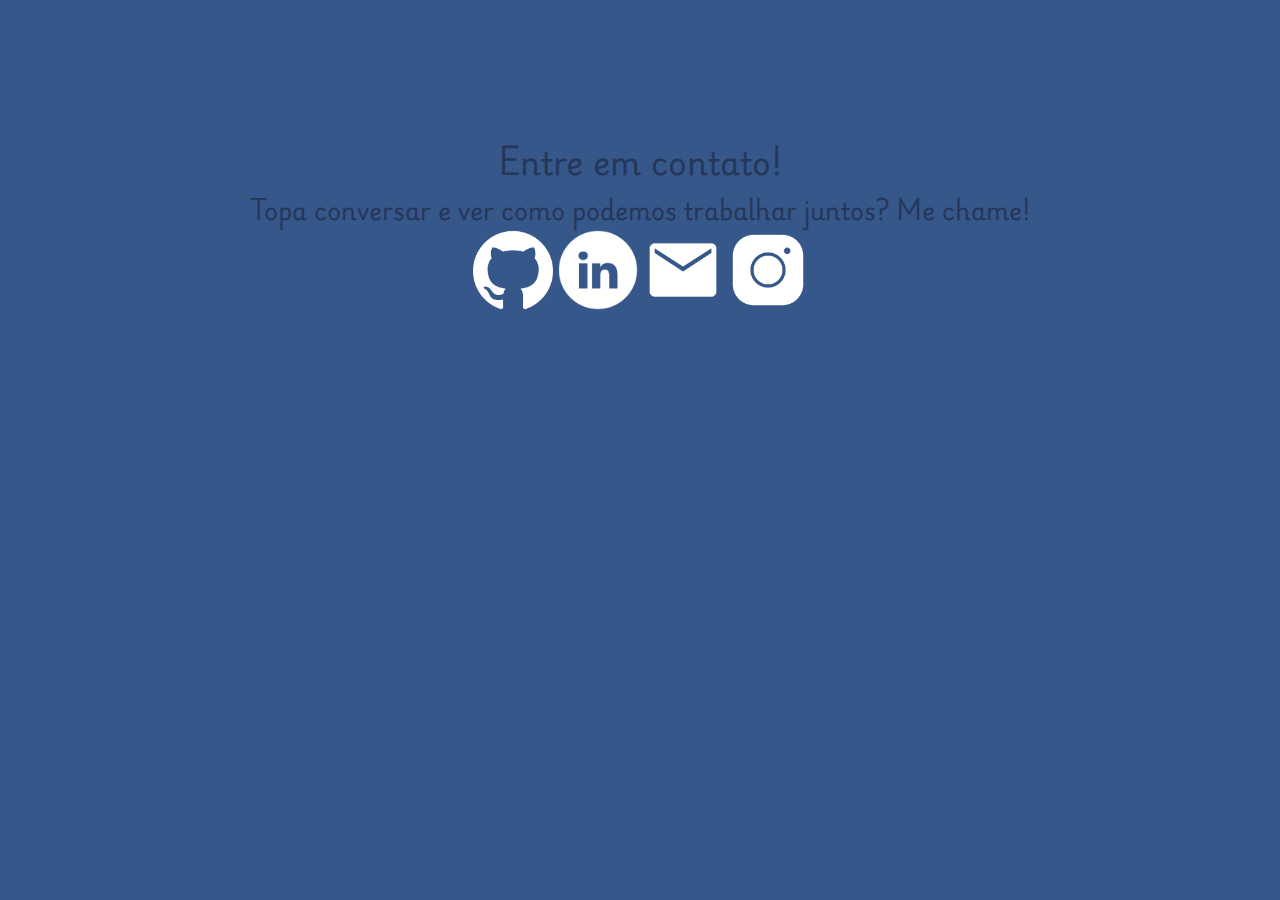
<file: contato.html>
<!DOCTYPE html>
<html lang="en">
<head>
    <meta charset="UTF-8">
    <meta name="viewport" content="width=device-width, initial-scale=1.0">
    <title>Document</title>
    <link rel="stylesheet" href="estilos/contato.css">
    <link rel="stylesheet" href="estilos/index.css">
</head>
<body>
    <section class="apresentacao__contato" id="apresentacao__contato">
            <h1 class="contato-titulo">Entre em contato!</h1>
            <h2>Topa conversar e ver como podemos trabalhar juntos? Me chame!</h2>
            <div>
                <a  href="https://github.com/thamylli"><img class="icon-contato" src="imagens/github-white-icon.webp" alt="github"></a>
                <a  href="https://www.linkedin.com/in/thamylli-ribeiro-572765377?utm_source=share&utm_campaign=share_via&utm_content=profile&utm_medium=android_app"><img class="icon-contato" src="imagens/unnamed.png" alt="github"></a>
                <a  href="thamylly4b@gmail.com"><img class="icon-contato" src="imagens/mail_500dp_FFFFFF_FILL1_wght400_GRAD0_opsz48.png" alt="email"></a>
                <a  href="thamylly4b@gmail.com"><img class="icon-contato" src="imagens/instagram-new.png" alt="email"></a>
            </div>
            
         </section>
</body>
</html>
</file>
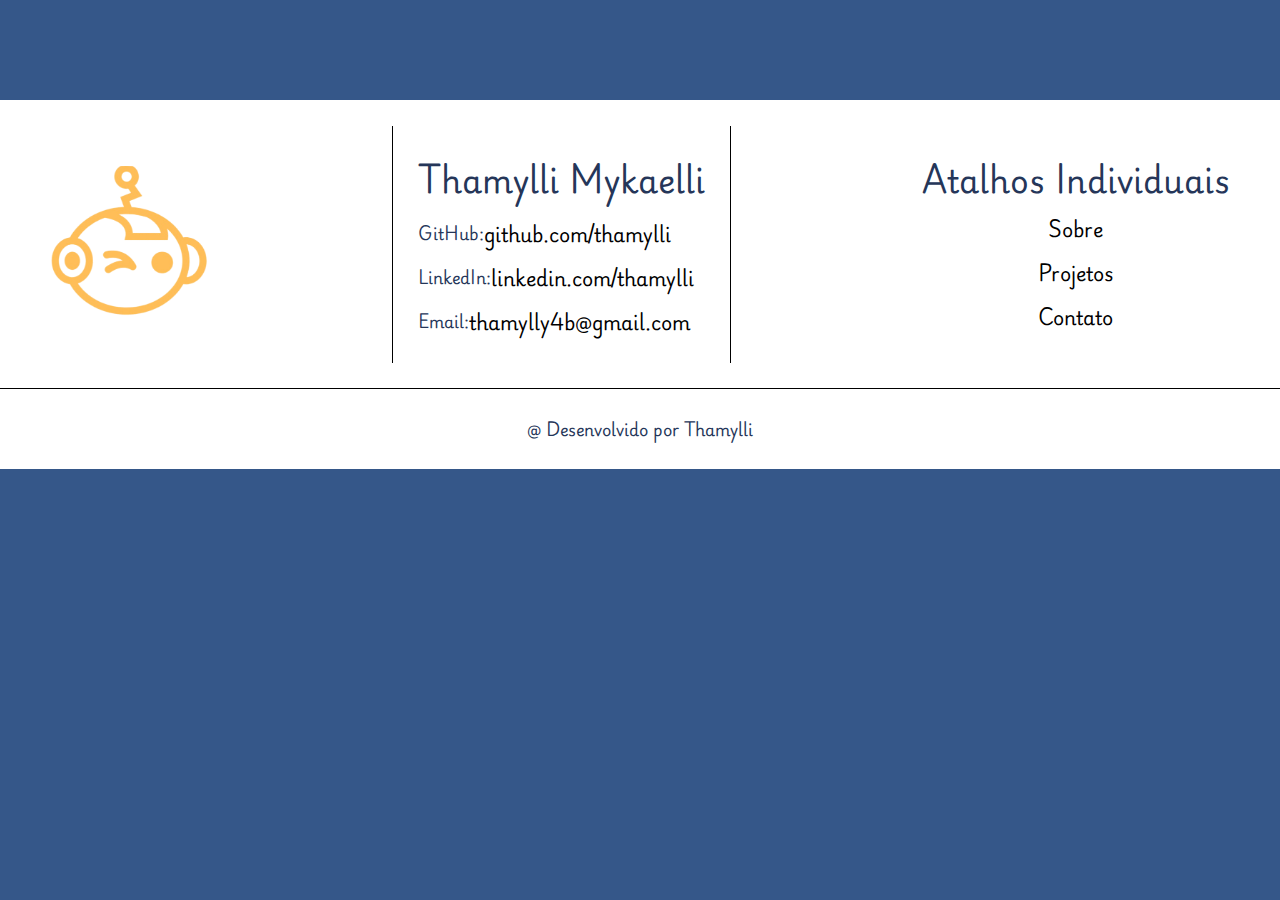
<file: footer.html>
<!DOCTYPE html>
<html lang="en">
<head>
    <meta charset="UTF-8">
    <meta name="viewport" content="width=device-width, initial-scale=1.0">
    <title>Document</title>
    <link rel="stylesheet" href="estilos/index.css">
    <link rel="stylesheet" href="estilos/footer.css">
</head>
<body>
    <footer class="rodape">
        <section class="rodape-container">
            <a href="#cabecalho"><img src="imagens/Captura_de_tela_2025-08-17_173759-removebg-preview.png" alt="logo-footer" class="logo-footer"></a>
                <section class="parte1-rodape">
                    <div class="titulo-rodape">
                        
                        <h1>Thamylli Mykaelli</h1>
                    </div>
                    <div class="contato__icones-rodape">
                        <p class="paragrafo-rodape"><strong>GitHub: </strong><a class="link-redes" href="https://github.com/thamylli">github.com/thamylli</a></p>
                        <p class="paragrafo-rodape"><strong>LinkedIn: </strong><a class="link-redes" href="https://www.linkedin.com/in/thamylli-mykaelli-0b1b4a1b2/">linkedin.com/thamylli</a></p>
                        <p class="paragrafo-rodape"><strong>Email: </strong><a class="link-redes" href="https://www.instagram.com/thamyy.sz/">thamylly4b@gmail.com</a></p>
                    </div>
                </section>
            
            <section class="atalhos-rodape">
                <h1>Atalhos Individuais</h1>
                <div class="atalhos-rodape__links">
                    
                    <a class="atalho-link" href="sobre-mim.html">Sobre</a>
                    <a class="atalho-link" href="projetos.html">Projetos</a>
                    <a class="atalho-link" href="contato.html">Contato</a>
                </div>

            </section>
        </section>
        <section class="direitos-rodape">
            <div>
                <p class="desenvolvido-rodape">@ Desenvolvido por Thamylli</p>
            </div>
        </section>
    </footer> 
</body>
</html>
</file>
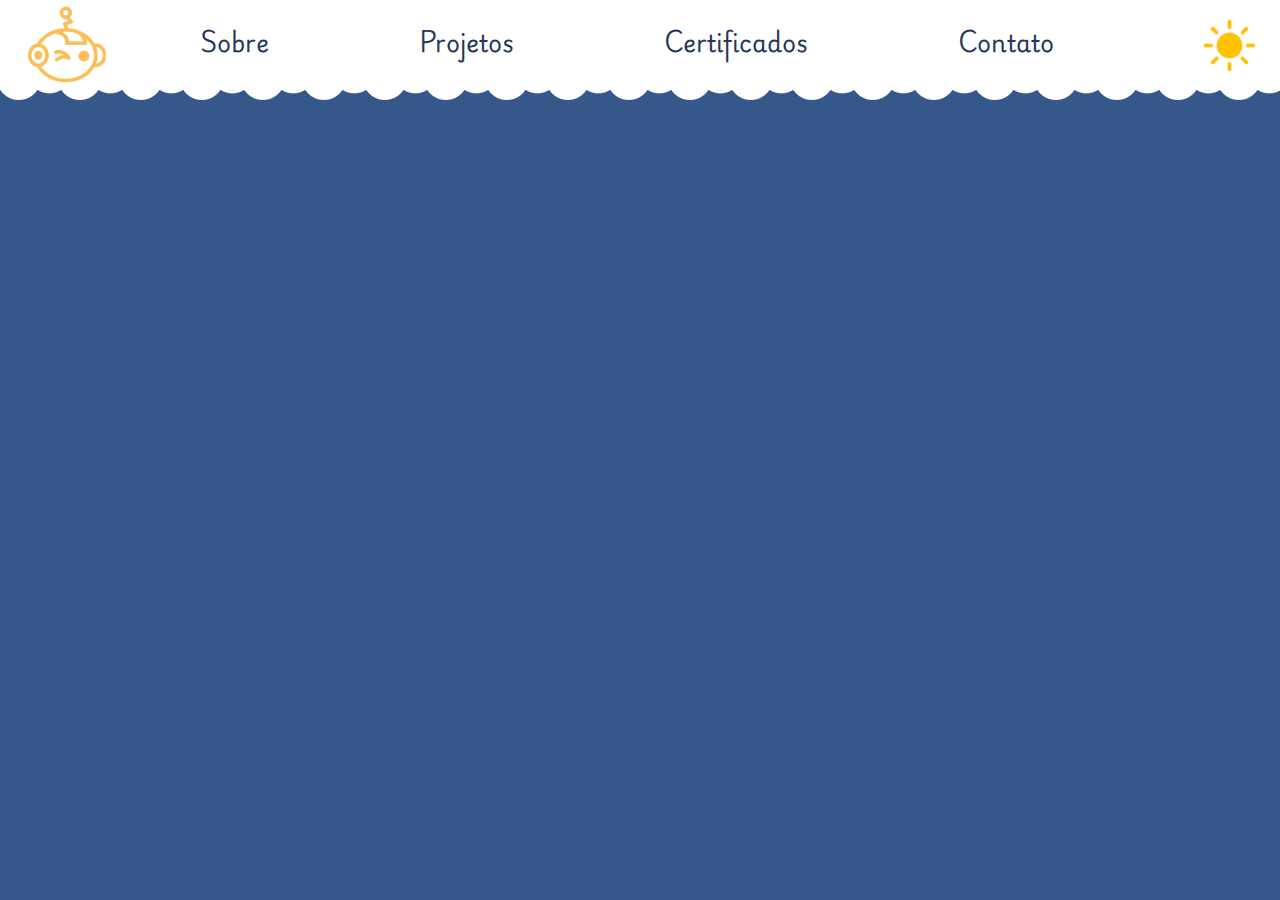
<file: menu.html>
<!DOCTYPE html>
<html lang="en">
<head>
    <meta charset="UTF-8">
    <meta name="viewport" content="width=device-width, initial-scale=1.0">
    <title>Document</title>
    <link rel="stylesheet" href="estilos/index.css">
    <link rel="stylesheet" href="estilos/menu.css">
</head>
<body>
    <header class="cabecalho" id="cabecalho">
    <section class="cabecalho-container">
        <div class="cabecalho-logo">
            <a href="#apresentacao__portfolio"><img class="logo cabecalho-logo" src="imagens/Captura_de_tela_2025-08-17_173759-removebg-preview.png" alt="logo"></a>
        </div>

        <!-- Menu normal (desktop) -->
        <nav class="cabecalho-menu">
            <a class="cabecalho-sobre" href="#apresentacao__sobre-mim">Sobre</a>
            <a class="cabecalho-sobre" href="#apresentacao__projetos">Projetos</a>
            <a class="cabecalho-sobre" href="#apresentacao__certificados">Certificados</a>
            <a class="cabecalho-sobre" href="#apresentacao__contato">Contato</a>
            <button id="mudanca-tema" class="cabecalho-botao">
                <img class="botao__mudanca-de-tema" src="imagens/icons8-sun-480.png" alt="sun">
                <img class="botao__mudanca-de-tema" src="imagens/icons8-moon-100.png" alt="moon">
            </button>
        </nav>

        <!-- Botão hamburguer (aparece só no mobile) -->
        <button class="hamburguer" id="btn-hamburguer">
            ☰
        </button>
    </section>

    <section>
        <div class="nuvenzinha"></div>
    </section>
</header>

<!-- Menu mobile -->
<nav class="menu-mobile" id="menu-mobile">
    <a href="#apresentacao__sobre-mim">Sobre</a>
    <a href="#apresentacao__projetos">Projetos</a>
    <a href="#apresentacao__certificados">Certificados</a>
    <a href="#apresentacao__contato">Contato</a>
    <button id="mudanca-tema-mobile" class="cabecalho-botao">
        <img class="botao__mudanca-de-tema" src="imagens/icons8-sun-480.png" alt="sun">
        <img class="botao__mudanca-de-tema" src="imagens/icons8-moon-100.png" alt="moon">
    </button>
</nav>
</body>
<script src="js/dark-mode.js"></script>
<script src="js/index.js"></script>
<script src="js/responsividade-menu.js"></script>
</html>
</file>
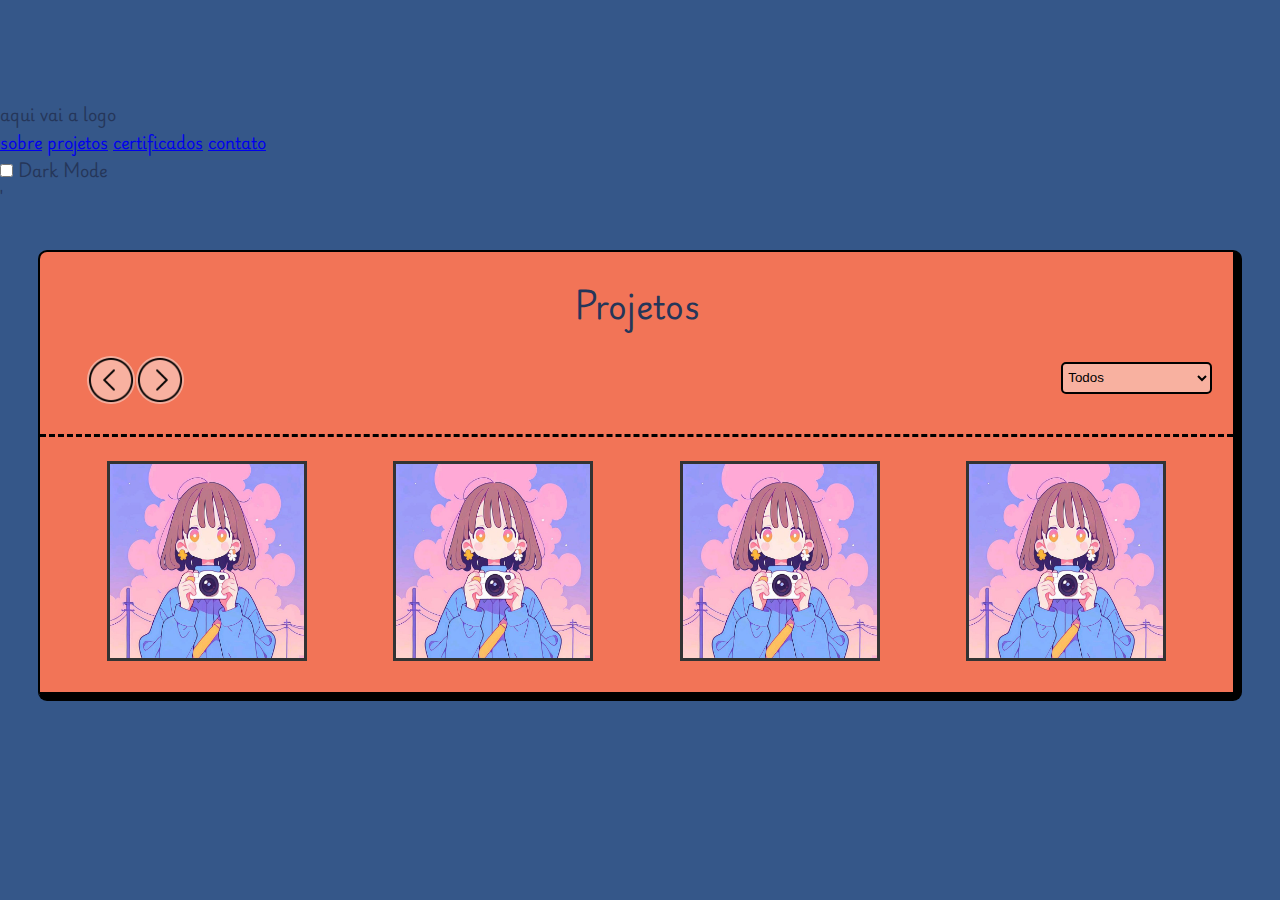
<file: projetos.html>
<!DOCTYPE html>
<html lang="en">
<head>
    <meta charset="UTF-8">
    <meta name="viewport" content="width=device-width, initial-scale=1.0">
    <title>Document</title>
    <link rel="stylesheet" href="estilos/index.css">
    <link rel="stylesheet" href="estilos/projetos.css">
</head>
<body>
    <header>
        <section class="cabecalho-container">
            <div class="cabecalho-logo">aqui vai a logo</div>
            <div class="cabecalho-menu">
                <a class="cabecalho-sobre" href="#">sobre</a>
                <a href="#">projetos</a>
                <a href="#">certificados</a>
                <a href="#">contato</a>
            </div>
            <div class="cabecalho-dark">
                <input type="checkbox" id="dark-mode-toggle">
                <label for="dark-mode-toggle">Dark Mode</label>
            </div>
        </section>
        <section>
            <div class="nuvenzinha">'</div>
        </section>
    </header>
    <main>
        <section class="apresentacao__projetos">
            <h1 class="projetos__titulo">Projetos</h1>
           
            <div class="menu-apresentacao__projetos">
                <div class="projetos__seta">
                    
                <a href="#"><img class="seta-projetos" src="imagens/icons8-arrow-100.png" alt="seta"></a>
                <a href="#"><img class="seta-projetos" src="imagens/icons8-arrow-100-2.png" alt="seta"></a>
            
                    
                    
                </div>
                <div>
                    <select id="tipo-projeto" name="tipo-projeto">
                        <option value="Todos">Todos</option>
                        <option value="em-desenvolvimento">Em desenvolvimento</option>
                        <option value="concluídos">concluídos</option>
                    </select>
                    
                </div>
                
                
            </div>
            <div class="projetos-sites">
    <div class="projeto" data-status="em-desenvolvimento">
        <img class="projetos-imagens" src="imagens/download.jpg" alt="projeto1">
    </div>
    <div class="projeto" data-status="concluídos">
        <img class="projetos-imagens" src="imagens/download.jpg" alt="projeto2">
    </div>
    <div class="projeto" data-status="em-desenvolvimento">
        <img class="projetos-imagens" src="imagens/download.jpg" alt="projeto3">
    </div>
    <div class="projeto" data-status="concluídos">
        <img class="projetos-imagens" src="imagens/download.jpg" alt="projeto4">
    </div>
    <div class="projeto" data-status="em-desenvolvimento">
        <img class="projetos-imagens" src="imagens/download.jpg" alt="projeto5">
    </div>
    <div class="projeto" data-status="concluídos">
        <img class="projetos-imagens" src="imagens/download.jpg" alt="projeto6">
    </div>
</div>

            
            <div>
                
            </div>
         </section>
        </main>
</body>
<script src="js/projetos.js"></script>
</html>
</file>
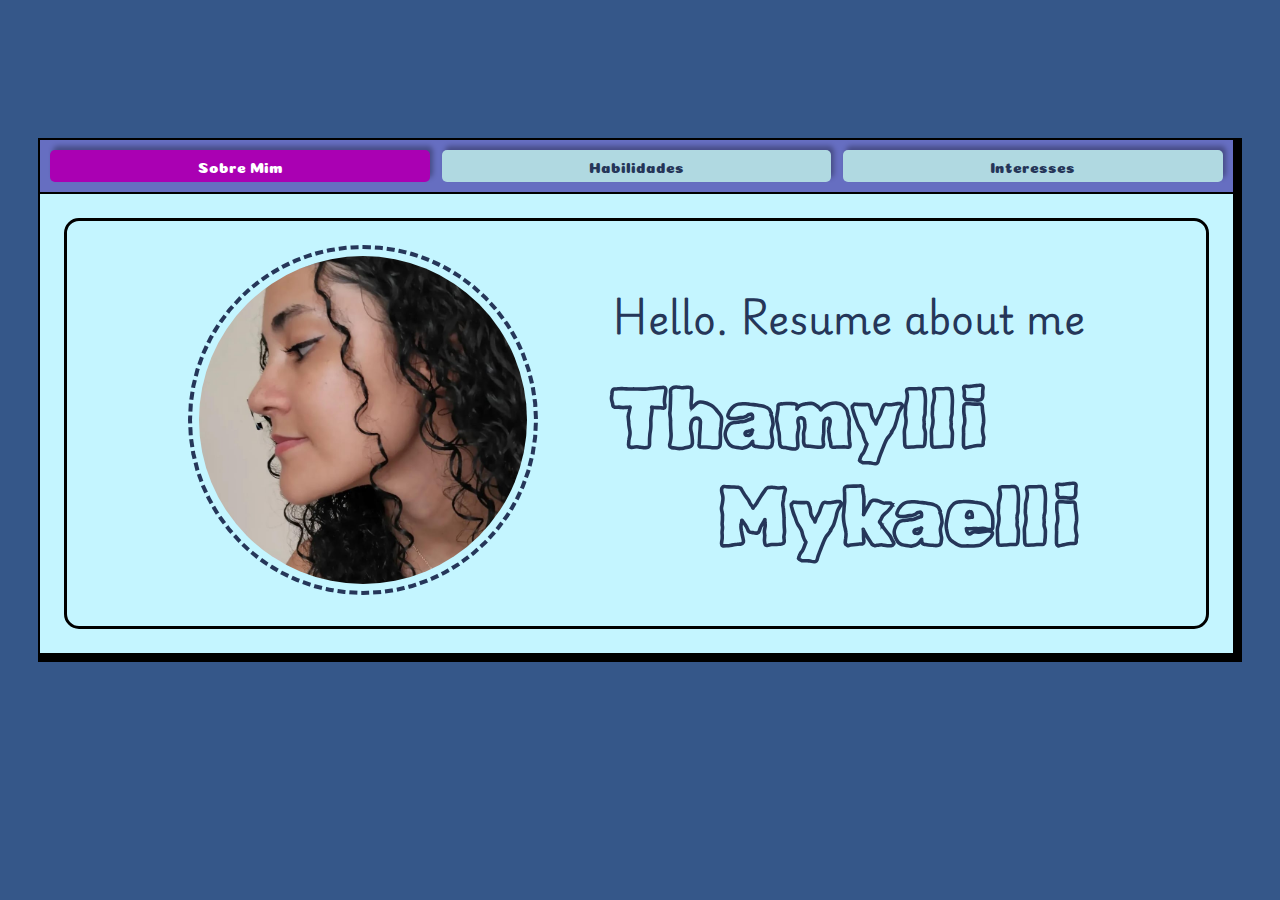
<file: sobre-mim.html>
<!DOCTYPE html>
<html lang="en">
<head>
    <meta charset="UTF-8">
    <meta name="viewport" content="width=device-width, initial-scale=1.0">
    <title>Document</title>
    <link rel="stylesheet" href="/estilos/sobremim.css">
    <link rel="stylesheet" href="/estilos/index.css">
    
</head>
<body>
    <main>
      <section class="apresentacao__sobre-mim">

        <div class="menu">
  <button class="sobre-mim__botao" data-tab="formacao">Sobre Mim</button>
  <button class="sobre-mim__botao" data-tab="habilidades">Habilidades</button>
  <button class="sobre-mim__botao" data-tab="interesses">Interesses</button>
</div>

<!-- Conteúdo -->
<div class="sobre-mim__conteudo" id="formacao">
  <section class="sobre-mim__principal">
    <div>
      <img src="imagens/WhatsApp Image 2025-08-05 at 09.35.04.jpeg" alt="imagem-principal" class="imagem-principal">
    </div>
    <section class="contexto-principal">
      <div class="texto-principal">
        <h1 class="titulo-hello">Hello. Resume about me</h1>
        <div class="meu-nome">
          <div class="meu-nome2"><h2 class="thamylli">Thamylli</h2>
          <h2 class="mykaelli">Mykaelli</h2></div>
        </div>
      </div>
    </section>
  </section>
</div>

<div class="sobre-mim__conteudo" id="habilidades">
  <div class="habilidades__conteudo">
    <div class="conjunto-habilidades">
    <img class="imagem-habilidades" src="imagens/icons8-html-5-500.png" alt="javaScript"><p>HTML</p></div>
    <div class="conjunto-habilidades"><img class="imagem-habilidades" src="imagens/icons8-css-500.png" alt="javaScript"><p>CSS</p></div>
    <div class="conjunto-habilidades"><img class="imagem-habilidades" src="imagens/icons8-javascript-500.png" alt="javaScript"><p>JavaScript</p></div>
    <div class="conjunto-habilidades"><img class="imagem-habilidades" src="imagens/icons8-github-480.png" alt="javaScript"><p>Github</p></div>
    <div class="conjunto-habilidades"><img class="imagem-habilidades" src="imagens/icons8-canva-500.png" alt="javaScript"><p>Canva</p></div>
    <div class="conjunto-habilidades"><img class="imagem-habilidades" src="imagens/icons8-figma-500.png" alt="javaScript"><p>Figma</p></div>
  </div>
</div>

<div class="sobre-mim__conteudo" id="interesses">
  <div class="sobre-mim__conteudo-contexto" >
                <div class="sobre-mim__foto">
                    <img class="foto__sobre-mim" src="imagens/WhatsApp Image 2025-08-17 at 21.19.00.jpeg" alt="foto__sobre-mim">
                </div>
                <div class="sobre-mim__texto">
  <img class="gif__sobre-mim" src="imagens/pixel artist_ 1041uuu.gif" alt="gif__sobre-mim">
  <h1 class="hello-word">Hello, word!</h1>
  <div class="scroll-box">
    <h1>Formação Acadêmica</h1>
<p>
Sou estudante de Licenciatura em Matemática pela Universidade Federal do Maranhão (UFMA). A matemática sempre despertou em mim o interesse pelo raciocínio lógico e pela resolução de problemas, características que também encontro na área da programação. Essa base acadêmica contribui diretamente para minha forma de pensar e estruturar soluções no campo da tecnologia.

<h1>Experiência em Tecnologia</h1><p>

Atualmente, sou bolsista do programa Jovem Tech, onde tenho a oportunidade de aprofundar meus conhecimentos na área da tecnologia e aplicar na prática conceitos fundamentais da programação. Dentro do programa, meu foco principal está no desenvolvimento Back-End, área que considero essencial para a construção de sistemas robustos e eficientes.
</p>
<h1>Paixão pela Tecnologia</h1>
<p>
Desde cedo, desenvolvi uma paixão por tecnologia e programação. Essa afinidade me impulsiona a estudar, praticar e explorar novas possibilidades dentro da área. Acredito que a combinação entre matemática e programação abre portas para criar soluções criativas e impactantes, capazes de transformar realidades.</p>
  </div>
</div>

            </div>
</div>
</section>
    </main>
</body>
<script src="/js/sobre-mim.js"></script>
</html>
</file>
<file: estilos/contato.css>
.apresentacao__contato {
    display: flex;
    flex-direction: column;
    justify-content: center;
    align-items: center;
    width: 100%;
    padding: 2rem 1rem;
    box-sizing: border-box;
}

.contato__conteudo {
    display: flex;
    flex-direction: column;
    gap: 20px;
    margin: 4%;
    width: 100%;
    max-width: 1000px; /* evita que fique muito esticado em telas grandes */
}

.contato__texto {
    display: flex;
    flex-direction: column;
    justify-content: center;
    width: 100%;
    text-align: center;
    gap: 20px;
}

.contato-titulo {
    font-size: 2rem;
}

.contato-titulo2 {
    font-size: 1.2rem;
    font-weight: 400;
    color: #ccc;
}

.contato__icones {
    display: flex;
    justify-content: center;
    align-items: center;
    flex-wrap: wrap; /* permite quebrar linha em telas pequenas */
    width: 100%;
    gap: 20px;
}

.icon-contato {
    width: 80px;
    height: auto;
    background-size: cover;
    transition: transform 0.3s ease;
}

.icon-contato:hover {
    transform: scale(1.1);
    cursor: pointer;
}

/* --------- RESPONSIVIDADE --------- */

/* Tablets */
@media (max-width: 768px) {
    .contato-titulo {
        font-size: 1.8rem;
    }

    .contato-titulo2 {
        font-size: 1rem;
    }

    .icon-contato {
        width: 60px;
    }
}

/* Celulares */
@media (max-width: 480px) {
    .contato-titulo {
        font-size: 1.5rem;
    }

    .contato-titulo2 {
        font-size: 0.9rem;
    }

    .icon-contato {
        width: 45px;
    }

    .contato__icones {
        gap: 15px;
    }
}
</file>
<file: estilos/index.css>
@import url('https://fonts.googleapis.com/css2?family=Playwrite+DE+Grund:wght@100..400&display=swap');
@import url('https://fonts.googleapis.com/css2?family=Rubik+Scribble&display=swap');


*{
    margin: 0;
    border: 0;
    box-sizing: border-box;
}
html{
  scroll-behavior: smooth;
}
:root{
    --roxo:#56476B;
    --azul:#355789;
    --claro:#F2EBBF;
    --amarelo:#F3B562;
    --rosa:#F06060;
    --preto:#253659;
}
.dark-mode{
    --roxo:#F2EBBF;
    --azul:#253659;
    --claro:#56476B;
    --amarelo:#F06060;
    --rosa:#03A696;
    --preto:#F3B562;
}
body{
    margin: 0;
    padding-top: 100px;
    font-family: 'Playwrite DE Grund', sans-serif;
    background-color:var(--azul);
    box-sizing: border-box;
    color: var(--preto);
    
    
}

/* Firefox */
html {
  scrollbar-width: auto; /* largura padrão */
  scrollbar-color: #ed9595 #ffffff; /* cor do scroll e cor do fundo */
}

/* Chrome, Edge e Safari */
::-webkit-scrollbar {
  width: 16px; /* largura da barra de rolagem */
}

::-webkit-scrollbar-track {
  background: #ddd; /* fundo do trilho */
}

::-webkit-scrollbar-thumb {
  background: #444; /* cor da barrinha */
  border-radius: 0; /* deixa quadrado */
}

::-webkit-scrollbar-thumb:hover {
  background: #222; /* cor quando passa o mouse */
}
</file>
<file: estilos/footer.css>
.rodape {
    display: flex;
    flex-direction: column;
    align-items: center;
    justify-content: space-between;
    background-color: white;
    bottom: 0;
    width: 100%;
    height: auto;
}

.rodape-container {
    display: flex;
    align-items: center;
    padding: 2%;
    justify-content: space-between;
    width: 100%;
    gap: 20px;
    flex-wrap: wrap; /* permite quebra de linha quando faltar espaço */
}

.logo-footer {
    width: 200px;
    height: 150px;
    border-radius: 50%;
    object-fit: cover;
}

.titulo-rodape {
    display: flex;
    align-items: center;
}

.parte1-rodape {
    display: flex;
    flex-direction: column;
    border-right: solid 1px black;
    border-left: solid 1px black;
    padding: 2%;
    gap: 10px;
    text-align: center;
}

.atalhos-rodape {
    display: flex;
    flex-direction: column;
    padding: 2%;
    text-align: center;
}

.atalhos-rodape__links {
    display: flex;
    flex-direction: column;
}

.atalho-link {
    text-decoration: none;
    color: black;
    font-size: 1.2rem;
    margin: 5px 0;
}

.contato__icones-rodape {
    display: flex;
    flex-direction: column;
    gap: 10px;
}

.link-redes {
    text-decoration: none;
    color: black;
    font-size: 1.2rem;
}

.paragrafo-rodape {
    display: flex;
    align-items: center;
}

.direitos-rodape {
    display: flex;
    justify-content: center;
    align-items: center;
    border-top: solid 1px black;
    width: 100%;
    padding: 2%;
    text-align: center;
}

/* ======================== */
/*       RESPONSIVIDADE     */
/* ======================== */
@media (max-width: 900px) {
    .rodape-container {
        flex-direction: column; /* empilha logo, contatos e atalhos */
        align-items: center;
        text-align: center;
    }

    .parte1-rodape {
        border: none; /* remove bordas laterais no mobile */
    }

    .logo-footer {
        width: 150px;
        height: 120px;
        margin-bottom: 15px;
    }
}

@media (max-width: 500px) {
    .atalho-link,
    .link-redes {
        font-size: 1rem; /* diminui fontes para caber melhor */
    }

    .logo-footer {
        width: 120px;
        height: 100px;
    }
}
</file>
<file: estilos/menu.css>
@import url('https://fonts.googleapis.com/css2?family=Rubik+Scribble&display=swap');

.cabecalho-container{
     position: fixed;  /* fixa no topo da página */
    top: 0;
    left: 0;
    width: 100%;
    height: 10%;
    display: flex;
    justify-content: space-between;
    align-items: center;
    padding: 2%;
    background-color: white;
    z-index: 1000; /* garante que fique acima dos outros elementos */
}
.nuvenzinha{
    position: fixed;  /* fixa também */
    top: 10%; /* distância do topo = altura do cabeçalho */
    left: 0;
    width: 100%;
    height: 50px; /* altura da nuvem */
    
    background-image: url('/imagens/bg-header-top.png');
    background-repeat: repeat-x;
    z-index: 900; /* abaixo do cabeçalho */
}
.cabecalho-sobre{
    display: flex;
    text-decoration: none;
    justify-content: center;
    color: #253659;
}
.cabecalho-sobre:hover{
    color: rgba(20, 173, 168, 0.604);

}
.cabecalho-menu{
    display: flex;
    gap: 150px;
    font-size: 1.5rem;
}
.logo{
    object-fit: cover;
    cursor: pointer;
    display: flex;
    height: 5rem;
    width: 5rem;
}
#mudanca-tema{
    height: 50px;
    width: 50px;
    padding: 0;
    border-radius: 50%;
    background-color: white;
    display: flex;
    justify-content: center;
    align-items: center;
    cursor: pointer;
}
.cabecalho-logo{
    box-sizing: border-box;
    
}
#mudanca-tema img{
    fill: #F2EBBF;
}

#mudanca-tema img:last-child{
    display: none;
}
.dark-mode #mudanca-tema img:first-child{
    display: none;
}
.dark-mode #mudanca-tema img:last-child{
    display: block;
}
.botao__mudanca-de-tema{
    height: 55px;
    width: 55px;
}
.botao__mudanca-de-tema:hover{
    transform: scale(1.1);
    transition: transform 0.3s ease;
}
/* botão hamburguer */
.hamburguer {
    display: none; /* escondido no desktop */
    font-size: 2rem;
    background: none;
    border: none;
    cursor: pointer;
    color: #253659;
}

/* menu mobile escondido */
.menu-mobile {
    display: none;
    position: fixed;
    top: 10%;
    right: 0;
    background: rgba(255, 255, 255, 0.881);
    width: 200px;
    height: auto;
    padding: 20px;
    flex-direction: column;
    gap: 20px;
    box-shadow: -2px 0 10px rgba(0,0,0,0.2);
    z-index: 1100;
    border-radius: 10px 10px 10px 10px;
}

.menu-mobile a {
    text-decoration: none;
    color: #253659;
    font-size: 1.2rem;
}

.menu-mobile a:hover {
    color: rgba(20, 173, 168, 0.604);
}

/* Mostrar menu quando ativado */
.menu-mobile.ativo {
    display: flex;
}

/* Responsividade */
@media (max-width: 768px) {
    .cabecalho-menu {
        display: none; /* esconde menu desktop */
    }
    .hamburguer {
        display: block; /* mostra botão hamburguer */
    }
   
}
</file>
<file: estilos/projetos.css>
.apresentacao__projetos{
    background-size: cover;
    background-repeat: no-repeat;
    display: flex;
    flex-direction: column;
    gap: 5%;
    border-radius:9px;
    border-top: solid 2px #000000;
    border-left: solid 2px #000000;
    border-bottom: outset 9px #000000;
    border-right: solid 9px #000000;
    background-color:#F27457;
    margin-bottom: 2%;
    margin: 3%;
    box-sizing: border-box;
    
    

}
.projetos__titulo{
    display: flex;
    padding-top: 2%;
    padding-bottom:1% ;
    justify-content: center;
    box-sizing: border-box;
   
}
.menu-apresentacao__projetos{
    display: flex;
    justify-content: space-between;
    align-items: center;
    padding-top: 0%;
    padding-left: 2%;
    padding-bottom: 2%;
    padding-right: 2%;
    border-bottom: dashed 3px #000000;
    box-sizing: border-box;
    

}
.projetos-sites{
    display: flex;
    justify-content: center;
    align-items: center;
    padding: 2%;
    gap: 4%;
    box-sizing: border-box;
}
.projetos-imagens{
     width: 200px;
    height: 200px;
    object-fit: cover;
    border: solid #333;
}
.seta-projetos{
  width: 3rem;
  height: 3rem;
  margin-right: 2%;
  cursor: pointer;
  border-radius: 100%;
  background-color: rgba(255, 255, 255, 0.44);
}
.projetos__seta{
  display: flex;
  margin-top: 1%;
  margin-left: 2%;
  gap: 1%;
  
}
#tipo-projeto{
    cursor: pointer;
    border: solid 2px #000000;
    border-radius: 5px;
    padding: 1%;
    height: 2rem;
    background-color: rgba(255, 255, 255, 0.44);
}
.projetos-sites {
    display: flex;
    justify-content: center;
    align-items: center;
    flex-wrap: wrap;   /* permite quebra de linha */
    gap: 20px;
    padding: 2%;
    overflow: hidden;
}

.projeto {
    flex: 0 0 calc(25% - 20px); /* 4 por linha */
    display: none;              /* escondidos até o JS ativar */
    text-align: center;
}
</file>
<file: estilos/sobremim.css>
@import url('https://fonts.googleapis.com/css2?family=Playwrite+DE+Grund:wght@100..400&display=swap');
@import url('https://fonts.googleapis.com/css2?family=Rubik+Scribble&display=swap');
@import url('https://fonts.googleapis.com/css2?family=Coiny&display=swap');
.apresentacao__sobre-mim {
  background-color: rgb(196, 245, 255);
  box-sizing: border-box;
  margin: 3%;
  display: flex;
  flex-direction: column;
  border-top: solid 2px #000000;
  border-left: solid 2px #000000;
  border-bottom: outset 9px #000000;
  border-right: solid 9px #000000;
}

/* ================== MENU ================== */
.menu {
  display: flex;
  flex-wrap: wrap; /* quebra em telas menores */
  background-color: rgb(102, 110, 193);
  justify-content: flex-end;
  gap: 1%;
  padding: 10px;
}

.sobre-mim__botao {
  padding: 8px 12px;
  background-color: rgb(176, 217, 225);
  border-radius: 5px;
  box-shadow: 3px -4px 5px rgba(0, 0, 0, 0.3);
  cursor: pointer;
  color: #253659;
  font-family: "Coiny", system-ui;
  font-size: 15px;
  flex: 1 1 auto; /* cresce em telas menores */
  min-width: 100px;
}

.sobre-mim__conteudo {
  display: none;
  border-top: solid 2px black;
}

.sobre-mim__conteudo.active {
  display: block;
}

.sobre-mim__botao.active {
  background: #aa00b3;
  color: white;
}

/* ================== SOBRE MIM (principal) ================== */
.sobre-mim__principal {
  display: flex;
  flex-wrap: wrap;
  padding: 2%;
  border: solid 3px black;
  border-radius: 15px;
  justify-content: center;
  align-items: center;
  margin: 2%;
  gap: 5%;
}

.imagem-principal {
  width: 350px;
  height: 350px;
  border-radius: 100%;
  object-fit: cover;
  padding: 2%;
  border: dashed 4px #253659;
}

.contexto-principal {
  display: flex;
  justify-content: center;
  max-width: 500px;
  flex-direction: column;
}

.texto-principal {
  display: flex;
  flex-direction: column;
  gap: 15px;
  text-align: center;
  gap: 20px;
  margin-left: 20px;
}
.titulo-hello {
  font-family: 'Playwrite DE Grund', sans-serif;
  color: #253659;
  font-size: 39px;
  display: flex;

}
.meu-nome {
  font-family: 'Rubik Scribble', cursive;
  font-size: 150px;
  color: #253659;
  font-size: 55px;
}
.meu-nome2{
  display: flex;
  flex-direction: column;
  
}
.thamylli{
  display: flex;
}
.mykaelli{
  margin-left: 100px ;
}
/* ================== HABILIDADES ================== */
.habilidades__conteudo {
  display: grid;
  grid-template-columns: repeat(auto-fit, minmax(120px, 1fr)); /* responsivo */
  gap: 20px;
  margin: 2%;
}

.imagem-habilidades {
  width: 80px;
  height: 80px;
  border: solid 2px black;
  border-radius: 20px;
  background-color: rgba(102, 110, 193, 0.233);
}
.imagem-habilidades:hover {
  animation: blink 1s infinite;
  box-shadow: 0 0 10px rgba(0, 0, 0, 0.5);
  transition: border-color 0.3s ease;
  cursor: pointer;
  background-color: rgba(255, 255, 255, 0.701);
  transform: scale(1.05);
  box-shadow: 0 4px 8px rgba(0, 0, 0, 0.2);
  transition: transform 0.3s ease, box-shadow 0.3s ease;
  animation: blink 1s infinite;
  
  

}

.conjunto-habilidades {
  display: flex;
  flex-direction: column;
  align-items: center;
  gap: 8px;
}

/* ================== INTERESSES ================== */
.sobre-mim__conteudo-contexto {
  display: flex;
  flex-wrap: wrap; /* para não estourar em telas pequenas */
  justify-content: center;
  gap: 20px;
}

.sobre-mim__foto {
  padding: 2%;
}

.foto__sobre-mim {
  border: solid 3px black;
  object-fit: cover;
  width: 220px;
  height: 400px;
  border-radius: 10px;
}

.gif__sobre-mim {
  border: solid 3px black;
  object-fit: cover;
  width: 100%;
  max-width: 400px;
  height: auto;
  border-radius: 10px;
}

.sobre-mim__texto {
  background-color: rgb(169, 122, 161);
  padding: 2%;
  flex: 1 1 300px;
}
.hello-word{
  font-family: 'Rubik Scribble', cursive;
  color: #253659;
  animation: fadeIn 2s ease-in-out;
}
.scroll-box {
  max-height: 200px;
  overflow-y: auto;
  padding: 10px;
  background-color: rgba(255, 255, 255, 0.4);
  border: 2px solid #000;
  border-radius: 8px;
  font-family: 'Playwrite DE Grund', sans-serif; 
  font-size: 15px;
}

/* ================== MEDIA QUERIES ================== */
@media (max-width: 900px) {
  .sobre-mim__principal {
    flex-direction: column;
    align-items: center;
  }

  .contexto-principal {
    align-items: center;
    text-align: center;
  }

  .contatos-principal {
    justify-content: center;
    flex-wrap: wrap;
  }
}

@media (max-width: 600px) {
  .menu {
    justify-content: center;
  }

  .sobre-mim__botao {
    flex: 1 1 100%;
    text-align: center;
  }

  .foto__sobre-mim {
    width: 180px;
    height: 280px;
  }

  .imagem-principal {
    width: 180px;
    height: 180px;
  }

  .icon-contato-principal {
    width: 40px;
    height: 40px;
  }
}
</file>
